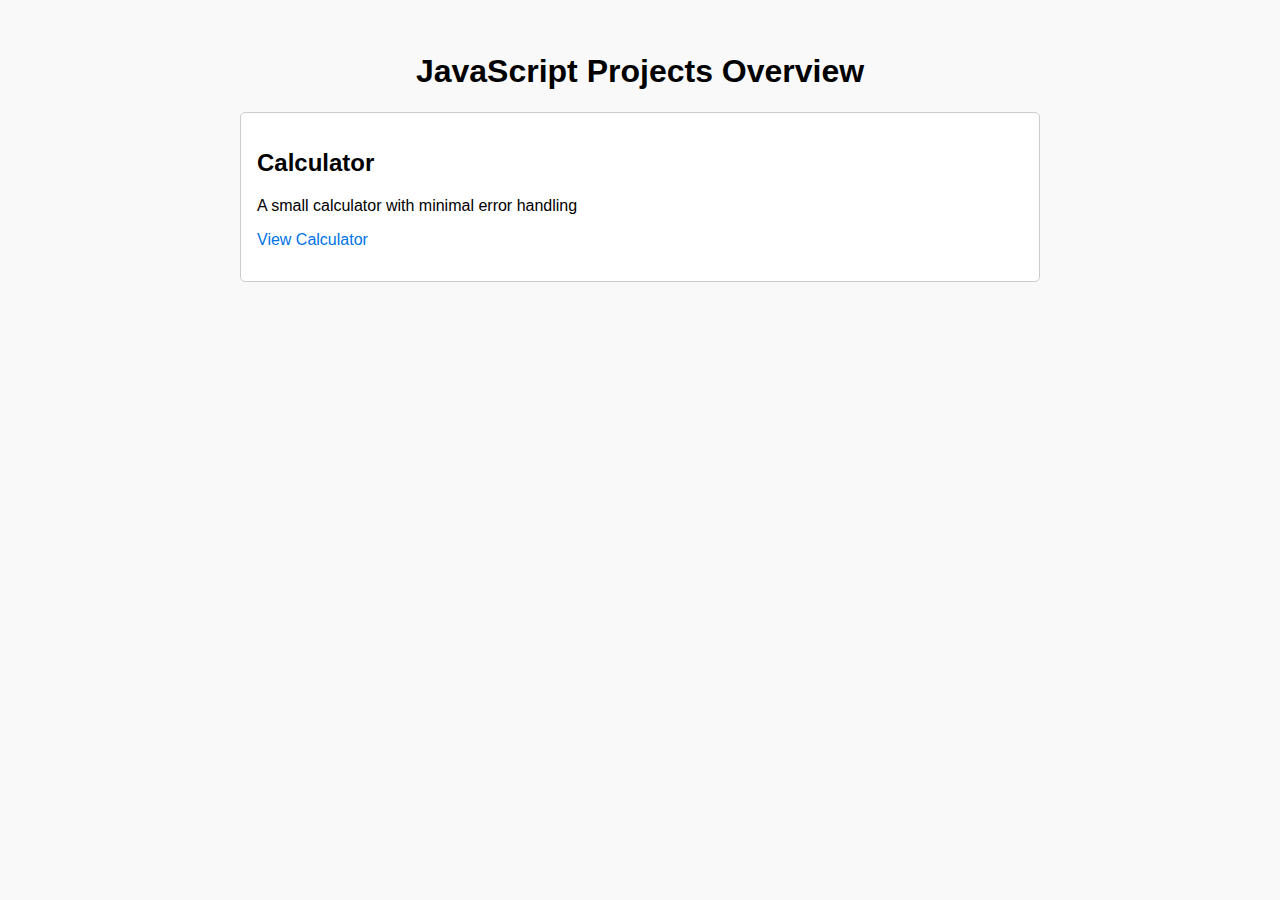
<file: index.html>
<!DOCTYPE html>
<html lang="en">
<head>
  <meta charset="UTF-8">
  <meta name="viewport" content="width=device-width, initial-scale=1">
  <title>JS Projects Overview</title>
  <style>
    body {
      font-family: Arial, sans-serif;
      max-width: 800px;
      margin: 0 auto;
      padding: 2rem;
      background: #f9f9f9;
    }
    h1 {
      text-align: center;
    }
    .project {
      border: 1px solid #ccc;
      padding: 1rem;
      margin: 1rem 0;
      background: #fff;
      border-radius: 5px;;
    }
    .project a {
      text-decoration: none;
      color: #0073e6;
    }
  </style>
</head>
<body>
  <h1>JavaScript Projects Overview</h1>
  <div class="project">
    <h2>Calculator</h2>
    <p>A small calculator with minimal error handling</p>
    <p><a href="./calculator/index.html">View Calculator</a></p>
  </div>

</body>
</html>
</file>
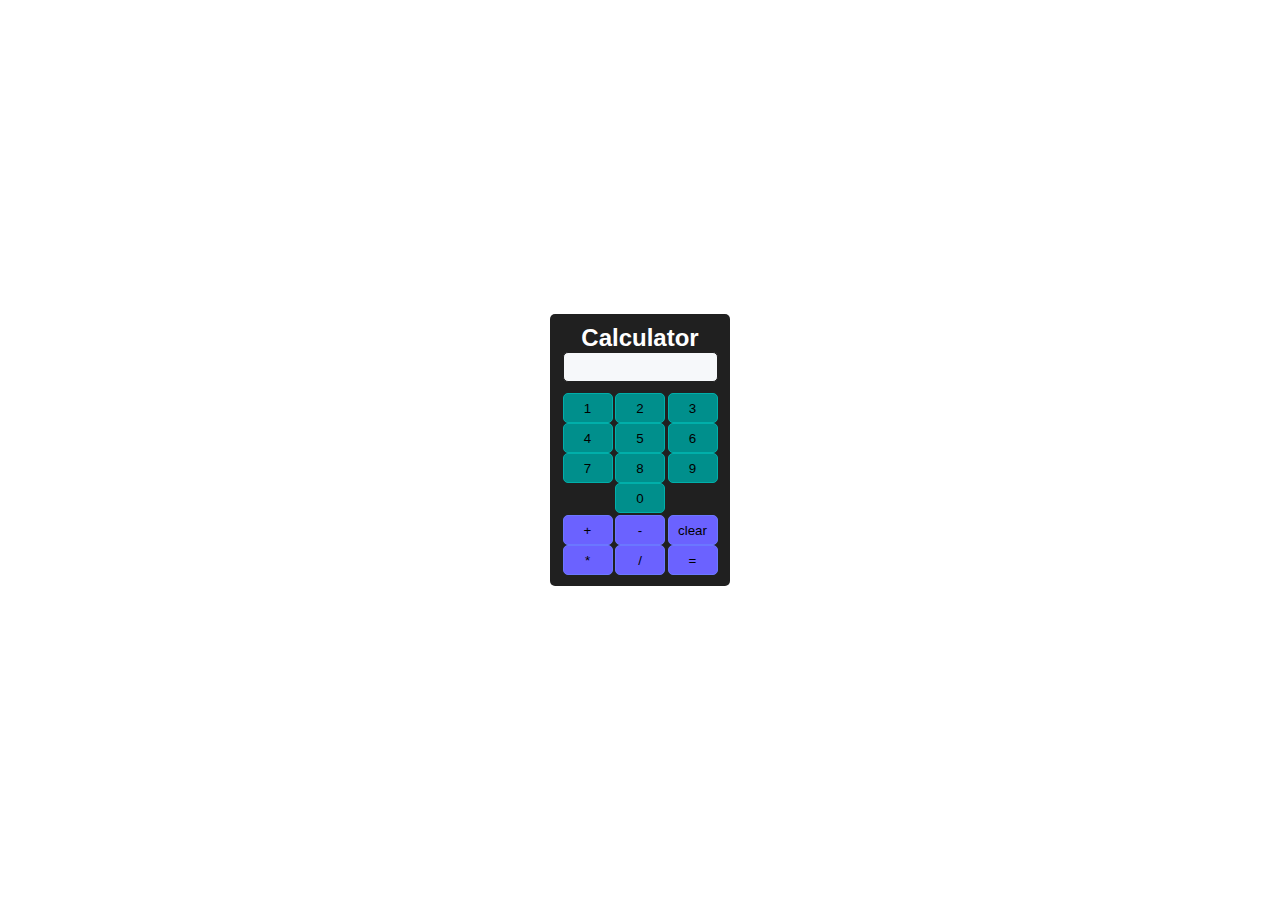
<file: calculator/index.html>
<!DOCTYPE html>
<html lang="en">
  <head>
    <meta charset="UTF-8" />
    <title>Calculator</title>
    <meta name="viewport" content="width=device-width, initial-scale=1.0" />
    <link rel="stylesheet" href="./styles.css">
  </head>
  <body>
    <div class="calculator">
        <h1>Calculator</h1>
    <div id="screen" class="screen"></div>
    <div class="numbers buttons">
        <button id="one-btn" type="click">1</button>
        <button id="two-btn" type="click">2</button>
        <button id="three-btn" type="click">3</button>
        <button id="four-btn" type="click">4</button>
        <button id="five-btn" type="click">5</button>
        <button id="six-btn" type="click">6</button>
        <button id="seven-btn" type="click">7</button>
        <button id="eight-btn" type="click">8</button>
        <button id="nine-btn" type="click">9</button>
        <button id="zero-btn" type="click">0</button>
    </div>
    <div class="operators buttons">
        <button id="plus-btn" type="click">+</button>
        <button id="minus-btn" type="click">-</button>
        <button id="clear-btn" type="click">clear</button>
        <button id="multi-btn" type="click">*</button>
        <button id="dived-btn" type="click">/</button>
        <button id="enter-btn" type="click">=</button>
    </div>
</div>
    <script src="calculator.js"></script>
  </body>
</html>
</file>
<file: calculator/styles.css>
:root {
    --bgColor-default: #fff;
    --borderColor-default: #202020;
    --bgColor-darker: #f6f8fa;
    --purple: #6B62FF;
    --lighter-purple: #6B77FF;
    --teal: #008F8C;
    --lighter-teal: #00AFAA;

  }
  
  *, *::before, *::after {
    padding: 0;
    margin: 0;
    box-sizing: border-box;
  }
  
  body {
    display: flex;
    align-items: center;
    justify-content: center;
    height: 100vh;
    font-family: -apple-system, BlinkMacSystemFont, sans-serif;
 
  }
  
  h1 {
    color: white;
    font-size: 24px;
  }

  .calculator{
    display: flex;
    flex-direction: column;
    align-items: center; 
    width: 180px;;
    background-color: #202020;
    padding: 10px;
    border-radius: 5px;
  }
  
  .screen {
    height: 30px;
    width: 155px;
    border-radius: 5px;
    border: 1px solid var(--borderColor-default);
    padding: 5px;
    background-color: #f6f8fa;
    display: block;
    margin: 0 auto 10px auto;
  }

  .buttons{
    display: flex;
    flex-wrap: wrap;
    justify-content: space-evenly;
    width: 160px;
    height: auto;
    margin: 1px;
  }

  button {
    height: 30px;
    width: 50px;
    background-color: var(--purple);
    border-radius: 5px;
    border: 1px solid var(--lighter-purple);
  }

  .numbers button {
    height: 30px;
    width: 50px;
    background-color: var(--teal);
    border-radius: 5px;
    border: 1px solid var(--lighter-teal);
  }

  button:hover {
    cursor: pointer;
    background-color: var(--lighter-purple);
  }

  .numbers button:hover {
    cursor: pointer;
    background-color: var(--lighter-teal);
  }
</file>
